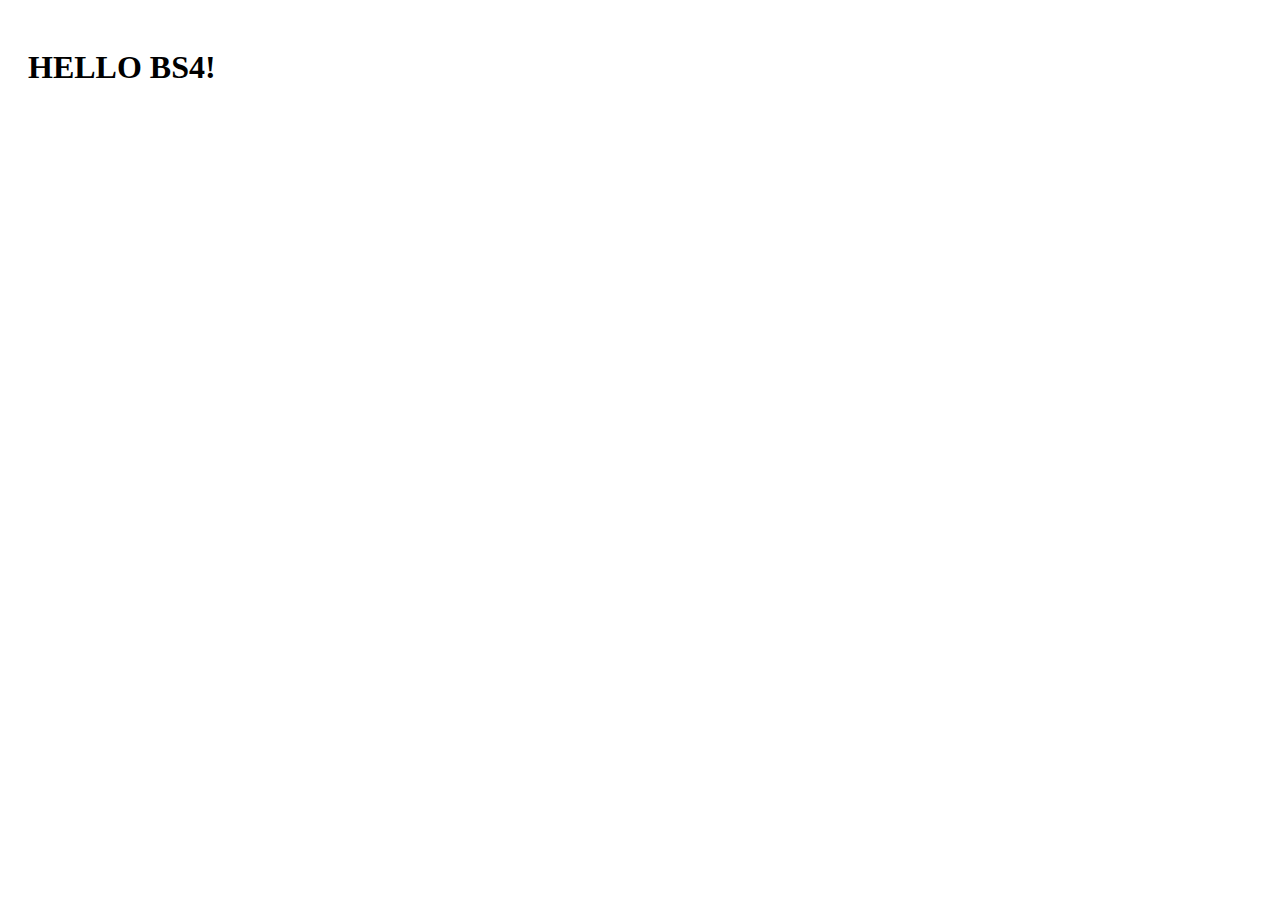
<file: index.html>
<!DOCTYPE html>
<html lang="en">
<head>
    <meta charset="UTF-8">
    <!-- VIEWPORT METADATA -->
    <meta name="viewport" content="width=device-width, initial-scale=1.0">
    <meta http-equiv="X-UA-Compatible" content="ie=edge">
    <!-- SEO -->
    <meta name="Exodus website" content="Cryptocurrency desktop wallet">
    <meta name="keywords" content="web design, crytpo currencies">
    <meta name="BernatFerragut.co" content="web dev designer">
    <!-- TITLE -->
    <title>EXODUS | Desktop Wallet</title>
    <!-- BS4 CSS -->
    <link rel="stylesheet" href="https://maxcdn.bootstrapcdn.com/bootstrap/4.0.0-alpha.6/css/bootstrap.min.css" integrity="sha384-rwoIResjU2yc3z8GV/NPeZWAv56rSmLldC3R/AZzGRnGxQQKnKkoFVhFQhNUwEyJ" crossorigin="anonymous">
    <link rel="stylesheet" href="./css/style.css">
</head>
<body>
    
    <H1> HELLO BS4! </H1>

    <!-- BS$ CSS -->
    <script src="https://maxcdn.bootstrapcdn.com/bootstrap/4.0.0-alpha.6/js/bootstrap.min.js" integrity="sha384-vBWWzlZJ8ea9aCX4pEW3rVHjgjt7zpkNpZk+02D9phzyeVkE+jo0ieGizqPLForn" crossorigin="anonymous"></script>

</body>
</html>
</file>
<file: css/style.css>
body {
    padding: 20px;
}
</file>
